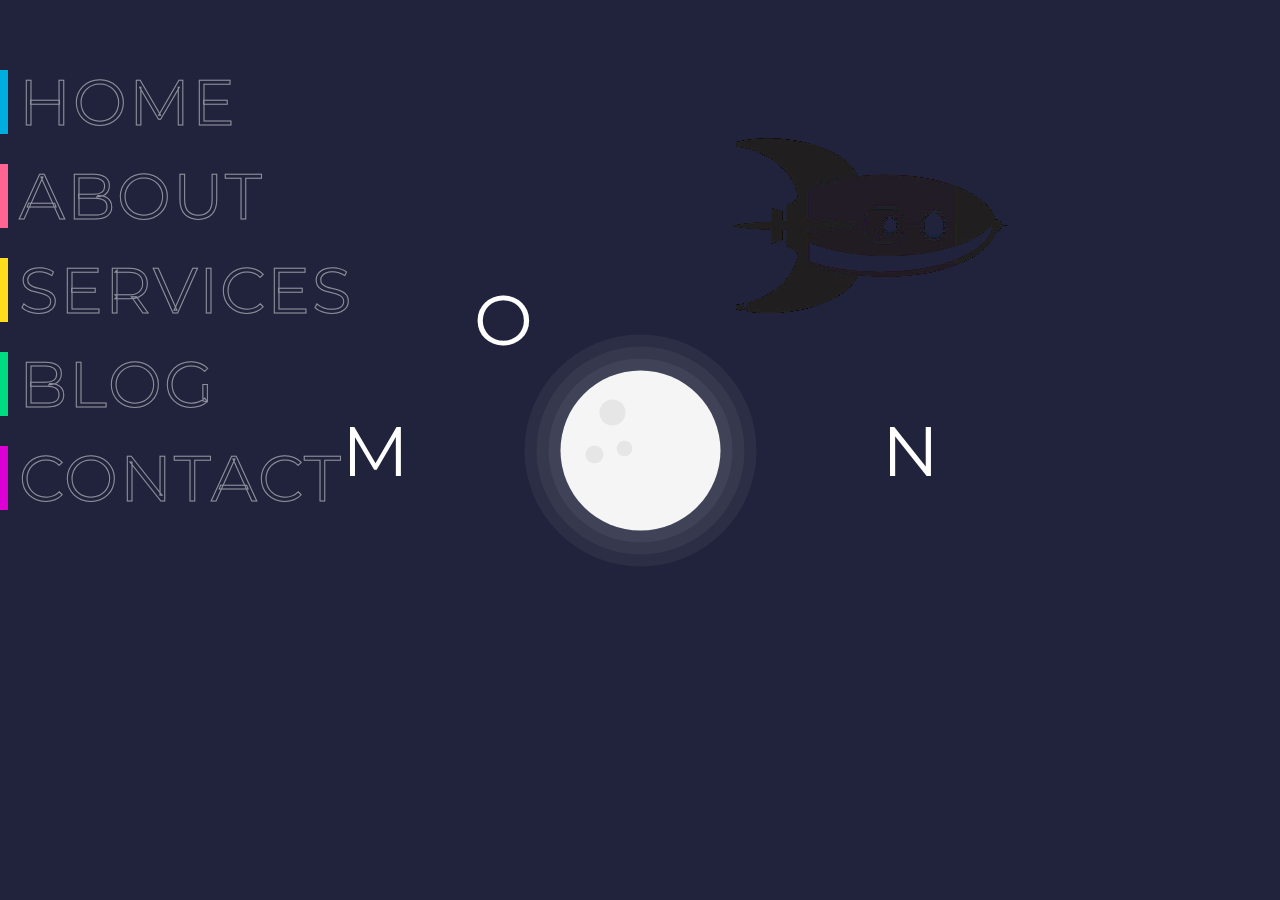
<file: index.html>
<!DOCTYPE html>
<html lang="en">
  <head>
    <meta name="viewport" content="width=device-width, initial-scale=1.0" />
    <title>Moon Animation</title>
    <!-- Google Font -->
    <link
      href="https://fonts.googleapis.com/css2?family=Montserrat:wght@500&display=swap"
      rel="stylesheet"
    />
    <!-- Stylesheet -->
    <link rel="stylesheet" href="style.css" />
  </head>
  <body>
    <div class="container">
      <p class="letter letter-M">M</p>
      <div class="moon">
        <div class="orbit">
          <p>O</p>
        </div>
      </div>
      <p class="letter letter-N">N</p>
    </div>
    <div class="image">
      <img src="image1.jpg" style="mix-blend-mode: darken;">
    </div>
    <div class="image2">
      <img src="image1.jpg" style="mix-blend-mode: darken;">
    </div>
    <div class="menu">
    <ul>
      <li style="--clr:#00ade1">
        <a href="#" data-text="&nbsp;Home">&nbsp;Home&nbsp;</a>
      </li>
      <li style="--clr:#ff6492">
        <a href="#" data-text="&nbsp;About">&nbsp;About&nbsp;</a>
      </li>
      <li style="--clr:#ffdd1c">
        <a href="#" data-text="&nbsp;Services">&nbsp;Services&nbsp;</a>
      </li>
      <li style="--clr:#00dc82">
        <a href="#" data-text="&nbsp;Blog">&nbsp;Blog&nbsp;</a>
      </li>
      <li style="--clr:#dc00d4">
        <a href="#" data-text="&nbsp;Contact">&nbsp;Contact&nbsp;</a>
      </li>
    </ul>
  </div>
  </body>
</html>
</file>
<file: style.css>
* {
  padding: 0;
  margin: 0;
  box-sizing: border-box;
  font-family: "Montserrat", sans-serif;
  width: fit-content;
  box-sizing: flex;
}
body {
  background-color: #21233c;
}
.container {
  height: 31.25em;
  width: 31.25em;
  position: absolute;
  transform: translate(-50%, -50%);
  top: 50%;
  left: 50%;
  color: #ffffff;
}
p.letter {
  font-size: 3.5em;
  position: absolute;
  transform: translateY(-50%);
  top: 50%;
}
.letter-M {
  left: 0.2em;
}
.letter-N {
  right: 0.2em;
}
.moon {
  background-color: #f5f5f5;
  height: 8em;
  width: 8em;
  border-radius: 50%;
  position: absolute;
  margin: auto;
  left: 0;
  right: 0;
  top: 0;
  bottom: 0;
  box-shadow: 0 0 0 0.6em rgba(255, 255, 255, 0.05),
    0 0 0 1.2em rgba(255, 255, 255, 0.05), 0 0 0 1.8em rgba(255, 255, 255, 0.05);
}
.moon:after {
  position: absolute;
  content: "";
  background-color: #e6e6e6;
  height: 0.9em;
  width: 0.9em;
  border-radius: 50%;
  top: 3.75em;
  left: 1.25em;
  box-shadow: 0.9em -2.1em 0 0.2em #e6e6e6, 1.5em -0.3em 0 -0.06em #e6e6e6;
}
.orbit {
  height: 18.75em;
  width: 18.75em;
  border-radius: 50%;
  position: absolute;
  left: -5.2em;
  bottom: -5.2em;
  animation: spin 8s infinite linear;
}
@keyframes spin {
  100% {
    transform: rotate(360deg);
  }
}
.orbit p {
  position: absolute;
  font-size: 3.5em;
  top: 0.25em;
  left: 0.25em;
}
@media screen and (min-width: 700px) {
  .container {
    font-size: 20px;
  }
}

img{
  height: 35%;
  width: 20%;
  position: absolute;
  offset-path: circle(50% at 25% 25%);
  animation: rotate 3000ms infinite alternate ease-in-out;
  animation-direction: normal;

}
@keyframes rotate{
  0%{
    offset-distance:0%;
  }
  100%{
    offset-distance:100%;
  }
}


.image2 img{
  height: 35%;
  width: 20%;
  position:absolute;
  display: flex;
  offset-path: circle(50% at 25% 25%);
  animation: rotate 3000ms infinite alternate ease-in-out;
  animation-direction: reverse;

}
@keyframes rotate{
  0%{
    offset-distance:0%;
  }
  100%{
    offset-distance:100%;
  }
}

.menu{
  display: flex;
  justify-content: center;
  align-items: center;
  float:right;
  margin-top:70px;
}
ul {
  position: relative;
  display: flex;
  flex-direction: column;
  gap: 30px;
}
ul li {
  position: relative;
  list-style: none;
}
ul li a {
  font-size: 4em;
  text-decoration: none;
  letter-spacing: 2px;
  line-height: 1em;
  text-transform: uppercase;
  color: transparent;
  -webkit-text-stroke: 1px rgba(255, 255, 255, 0.5);
}
ul li a::before {
  content: attr(data-text);
  position: absolute;
  color: var(--clr);
  width: 0;
  overflow: hidden;
  transition: 1s;
  border-right: 8px solid var(--clr);
  -webkit-text-stroke: 1px var(--clr);
}
ul li a:hover::before {
  width: 100%;
  filter: drop-shadow(0 0 25px var(--clr))
}
</file>
